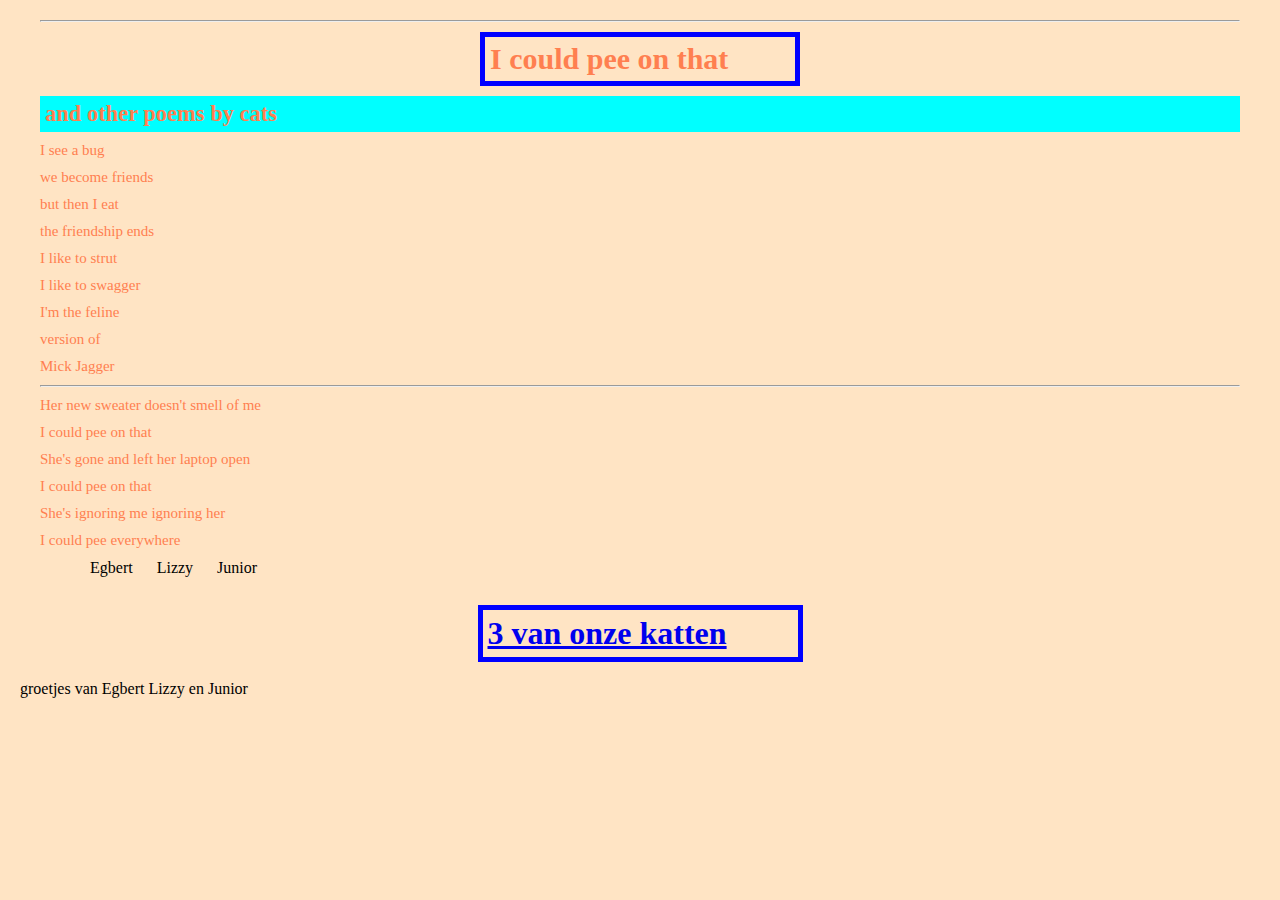
<file: index.html>
<!DOCTYPE html>
<html>
<link rel="stylesheet" type="text/css" href="styles.css">
<header>
    <!-- hier zet je de code in de head tags -->
    <title>greatest cat in the world </title>
</header>

<main>
    <hr>
    <h1>I could pee on that</h1>
    <h2>and other poems by cats</h2>

    <p>I see a bug</p>
    <p>we become friends</p>
    <p>but then I eat</p>
    <p>the friendship ends</p>

    <p>I like to strut</p>
    <p>I like to swagger</p>
    <p>I'm the feline</p>
    <p>version of</p>
    <p>Mick Jagger</p> <!-- hier zet je de code in de body tags-->
    <hr>
    <p>Her new sweater doesn't smell of me</p>
    <p>I could pee on that</p>
    <p>She's gone and left her laptop open</p>
    <p>I could pee on that</p>
    <p>She's ignoring me ignoring her</p>
    <p>I could pee everywhere</p>

</main>

<nav>
    <ul>

        <li>Egbert</li>
        <li>Lizzy</li>
        <li>Junior</li>
    </ul>

</nav>


<a href="about.html">
    <h1>3 van onze katten</h1>
</a>


<footer>groetjes van Egbert Lizzy en Junior</footer>

</html>
</file>
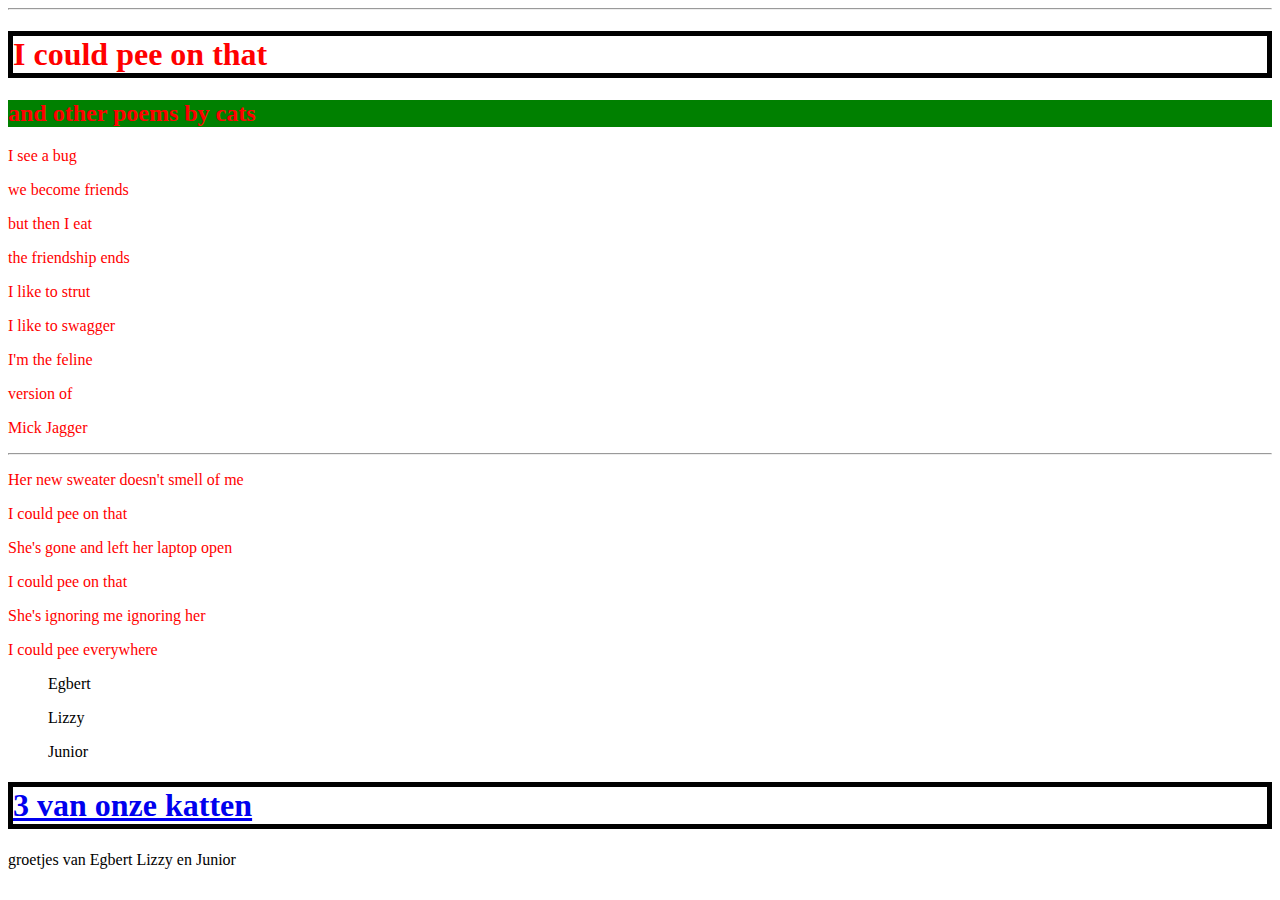
<file: opdracht 4/index.html>
<!DOCTYPE html>
<html>
<link rel="stylesheet" type="text/css" href="styles.css">
<header>
    <!-- hier zet je de code in de head tags -->
    <title>greatest cat in the world </title>
</header>

<main>
    <hr>
    <h1>I could pee on that</h1>
    <h2>and other poems by cats</h2>

    <p>I see a bug</p>
    <p>we become friends</p>
    <p>but then I eat</p>
    <p>the friendship ends</p>

    <p>I like to strut</p>
    <p>I like to swagger</p>
    <p>I'm the feline</p>
    <p>version of</p>
    <p>Mick Jagger</p> <!-- hier zet je de code in de body tags-->
    <hr>
    <p>Her new sweater doesn't smell of me</p>
    <p>I could pee on that</p>
    <p>She's gone and left her laptop open</p>
    <p>I could pee on that</p>
    <p>She's ignoring me ignoring her</p>
    <p>I could pee everywhere</p>

</main>

<nav>
    <ul>Egbert</ul>
    <ul>Lizzy</ul>
    <ul>Junior</ul>


    <a href="about.html">
        <h1>3 van onze katten</h1>
    </a>
</nav>

<footer>groetjes van Egbert Lizzy en Junior</footer>

</html>
</file>
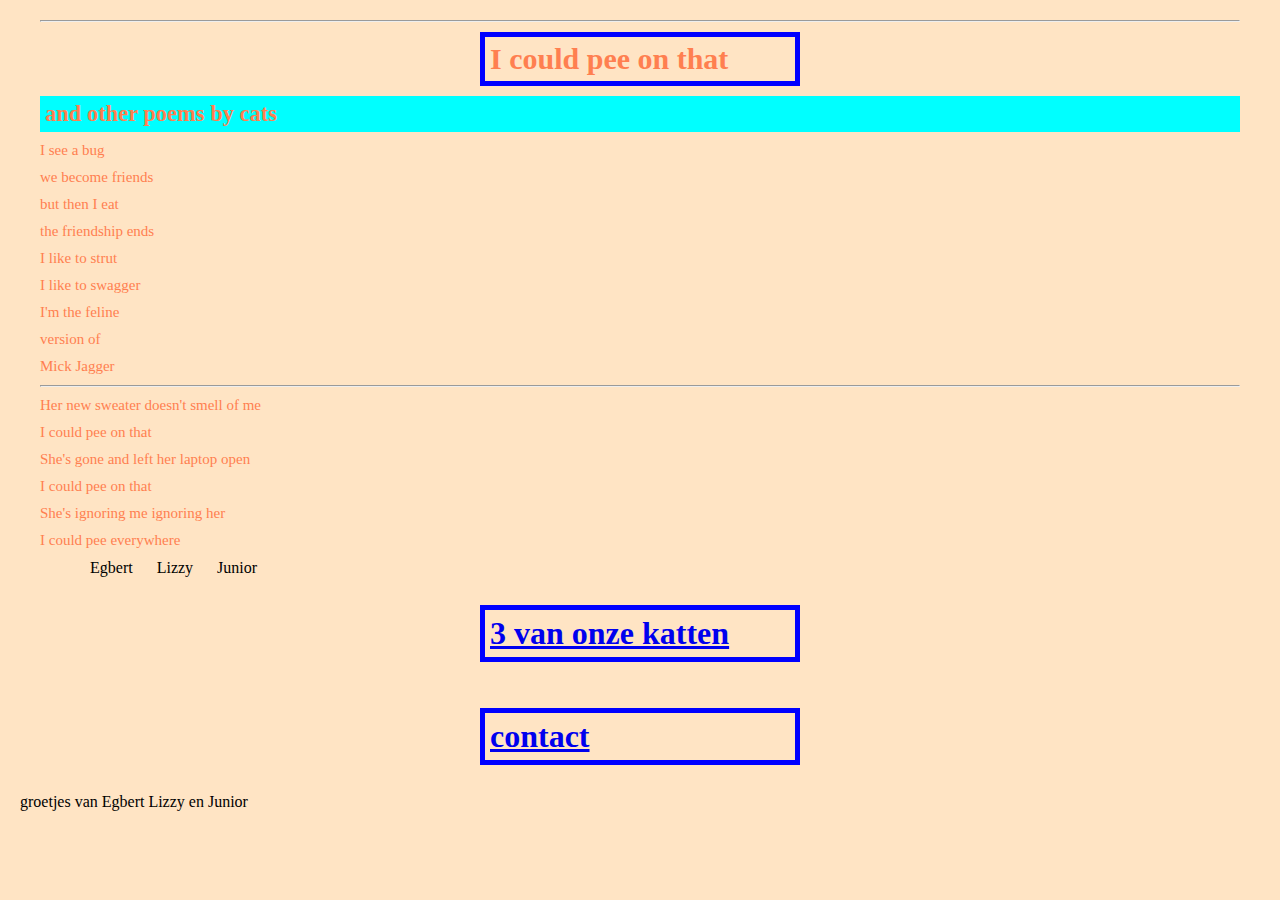
<file: opdracht 9/index.html>
<!DOCTYPE html>
<html>
<link rel="stylesheet" type="text/css" href="styles.css">


<header>
    <title>greatest cat in the world </title>
</header>


<main>
    <hr>
    <h1>I could pee on that</h1>
    <h2>and other poems by cats</h2>

    <p>I see a bug</p>
    <p>we become friends</p>
    <p>but then I eat</p>
    <p>the friendship ends</p>

    <p>I like to strut</p>
    <p>I like to swagger</p>
    <p>I'm the feline</p>
    <p>version of</p>
    <p>Mick Jagger</p>
    <hr>
    <p>Her new sweater doesn't smell of me</p>
    <p>I could pee on that</p>
    <p>She's gone and left her laptop open</p>
    <p>I could pee on that</p>
    <p>She's ignoring me ignoring her</p>
    <p>I could pee everywhere</p>

</main>

<nav>
    <ul>

        <li>Egbert</li>
        <li>Lizzy</li>
        <li>Junior</li>
    </ul>

</nav>

<nav>
    <a href="about.html">
        <h1>3 van onze katten</h1>

    </a>
</nav>
<nav>
    <a href="contact.html">
        <h1>contact</h1>
    </a>
</nav>

<footer>groetjes van Egbert Lizzy en Junior</footer>

</html>
</file>
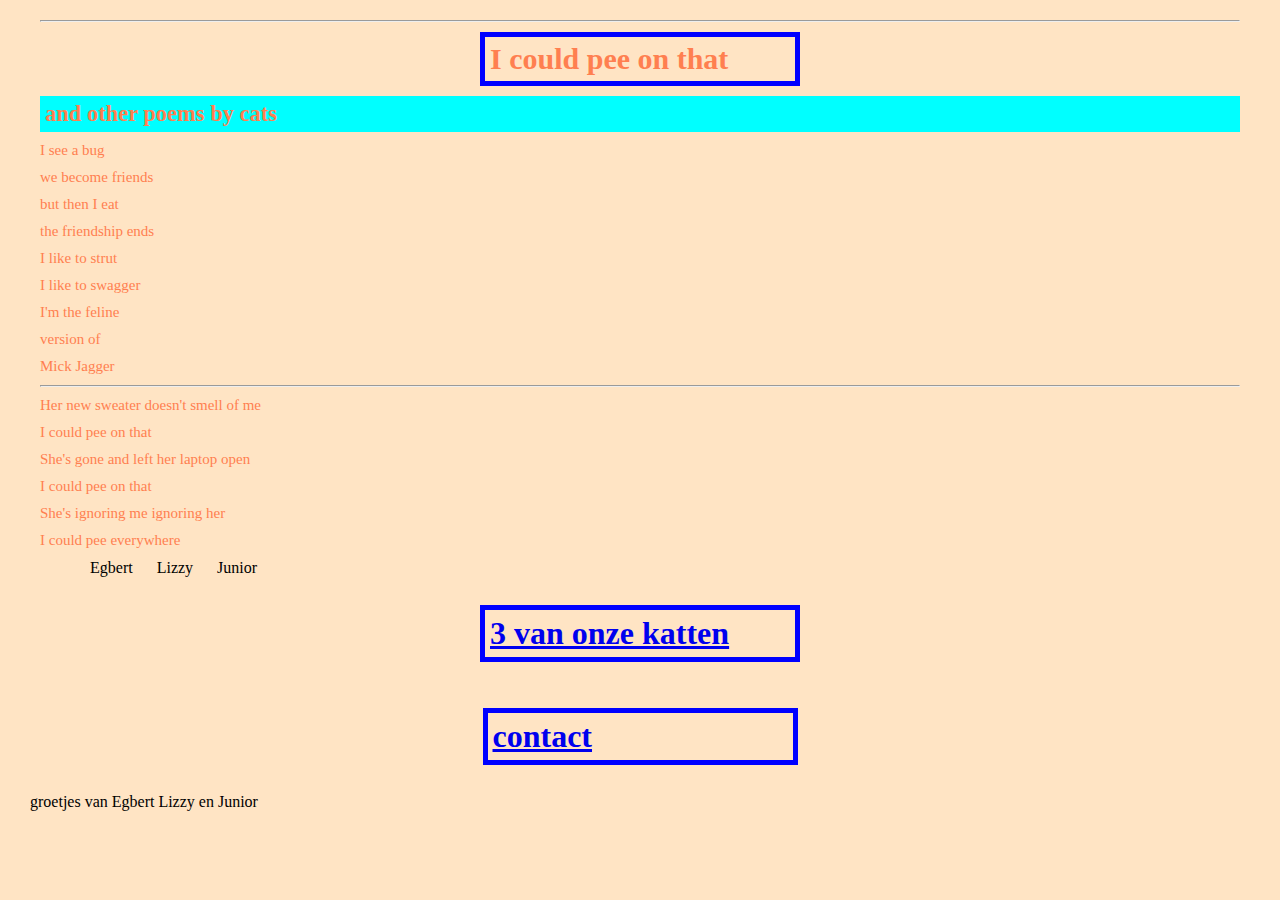
<file: opdracht6/index.html>
<!DOCTYPE html>
<html>
<link rel="stylesheet" type="text/css" href="styles.css">
<header>
    <!-- hier zet je de code in de head tags -->
    <title>greatest cat in the world </title>
</header>

<main>
    <hr>
    <h1>I could pee on that</h1>
    <h2>and other poems by cats</h2>

    <p>I see a bug</p>
    <p>we become friends</p>
    <p>but then I eat</p>
    <p>the friendship ends</p>

    <p>I like to strut</p>
    <p>I like to swagger</p>
    <p>I'm the feline</p>
    <p>version of</p>
    <p>Mick Jagger</p> <!-- hier zet je de code in de body tags-->
    <hr>
    <p>Her new sweater doesn't smell of me</p>
    <p>I could pee on that</p>
    <p>She's gone and left her laptop open</p>
    <p>I could pee on that</p>
    <p>She's ignoring me ignoring her</p>
    <p>I could pee everywhere</p>

</main>

<nav>
    <ul>

        <li>Egbert</li>
        <li>Lizzy</li>
        <li>Junior</li>
    </ul>

</nav>

<nav>

    <a href="about.html">
        <h1>3 van onze katten</h1>



        <nav>
            <a href="contact.html">
                <h1>contact</h1>
            </a>
        </nav>



        <footer>groetjes van Egbert Lizzy en Junior</footer>

</html>
</file>
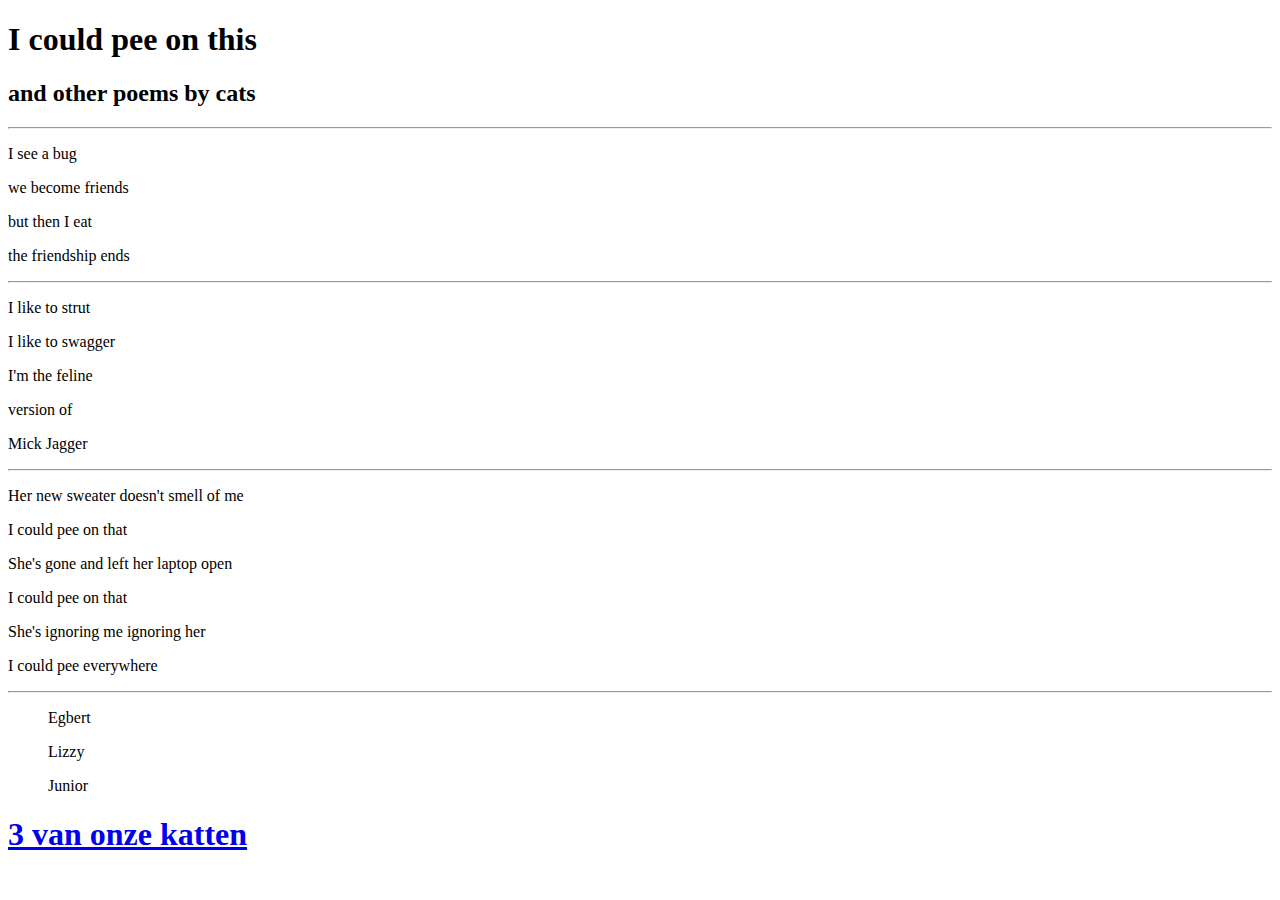
<file: index1.html>
<!DOCTYPE html>
<html>
    <head>
        <!-- hier zet je de code in de head tags -->
        <title>greatest cat in the world </title>
    </head>
    <body>
    <h1>I could pee on this</h1>
    <h2>and other poems by cats</h2>
    <hr>
    <p>I see a bug</p>
    <p>we become friends</p>
    <p>but then I eat</p>
    <p>the friendship ends</p>
    <hr>
    <p>I like to strut</p>
    <p>I like to swagger</p>
    <p>I'm the feline</p>
    <p>version of</p>
    <p>Mick Jagger</p> <!-- hier zet je de code in de body tags-->
    <hr>
    <p>Her new sweater doesn't smell of me</p>
    <p>I could pee on that</p>
    <p>She's gone and left her laptop open</p>
    <p>I could pee on that</p>
    <p>She's ignoring me ignoring her</p>
    <p>I could pee everywhere</p>
    <hr>
    </body>
    <ul>Egbert</ul>
    <ul>Lizzy</ul>
    <ul>Junior</ul>
    

<a href="about.html"><h1>3 van onze katten</h1></a>

    </html>
</file>
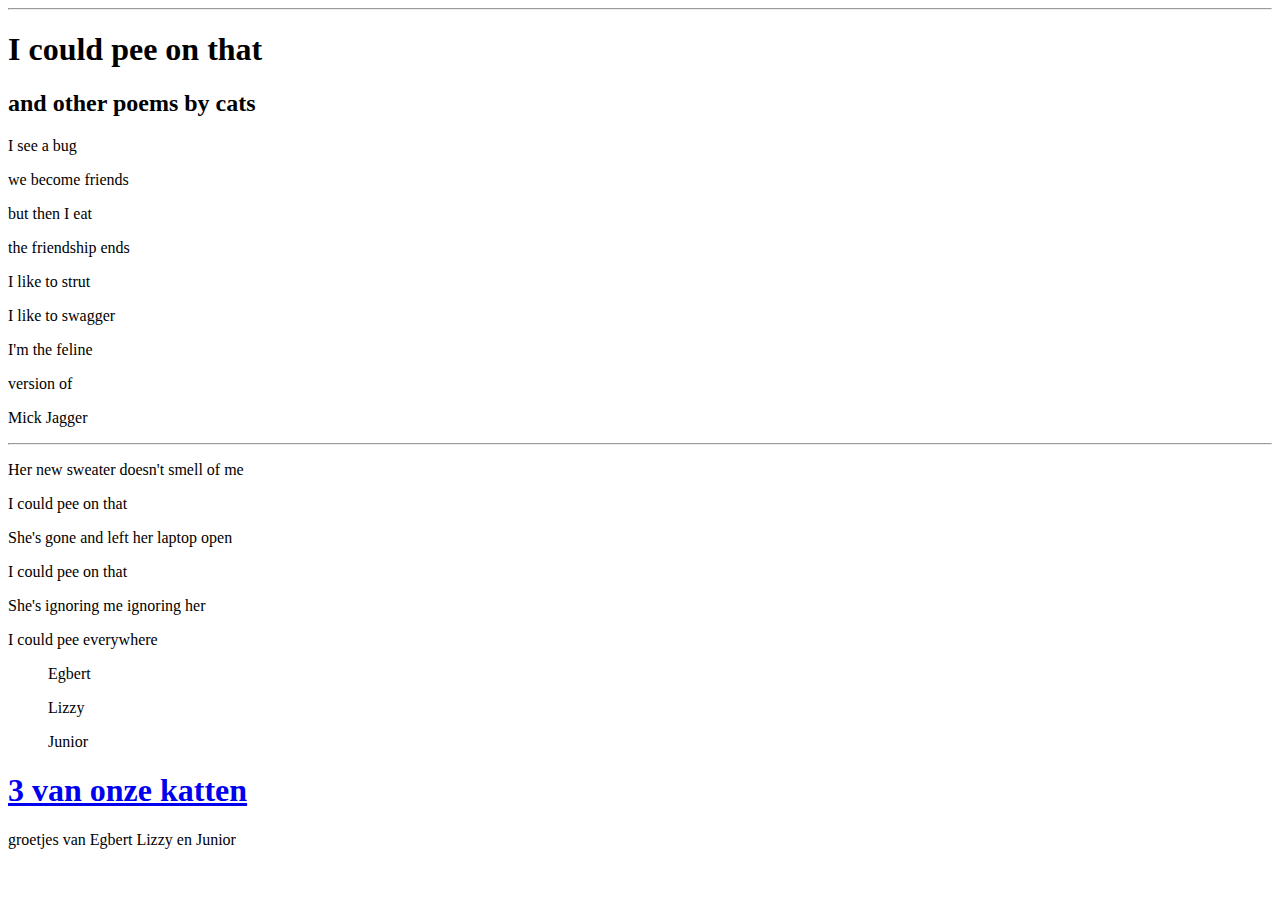
<file: index2.html>
<!DOCTYPE html>
<html>
    <header>
        <!-- hier zet je de code in de head tags -->
        <title>greatest cat in the world </title>
    </header>

    <main>
    <hr>
<h1>I could pee on that</h1>
    <h2>and other poems by cats</h2>
    
    <p>I see a bug</p>
    <p>we become friends</p>
    <p>but then I eat</p>
    <p>the friendship ends</p>
    
    <p>I like to strut</p>
    <p>I like to swagger</p>
    <p>I'm the feline</p>
    <p>version of</p>
    <p>Mick Jagger</p> <!-- hier zet je de code in de body tags-->
    <hr>
    <p>Her new sweater doesn't smell of me</p>
    <p>I could pee on that</p>
    <p>She's gone and left her laptop open</p>
    <p>I could pee on that</p>
    <p>She's ignoring me ignoring her</p>
    <p>I could pee everywhere</p>
    
</main>

<nav>
    <ul>Egbert</ul>
    <ul>Lizzy</ul>
    <ul>Junior</ul>
    

<a href="about2.html"><h1>3 van onze katten</h1></a>
</nav>

<footer>groetjes van Egbert Lizzy en Junior</footer>
</html>
</file>
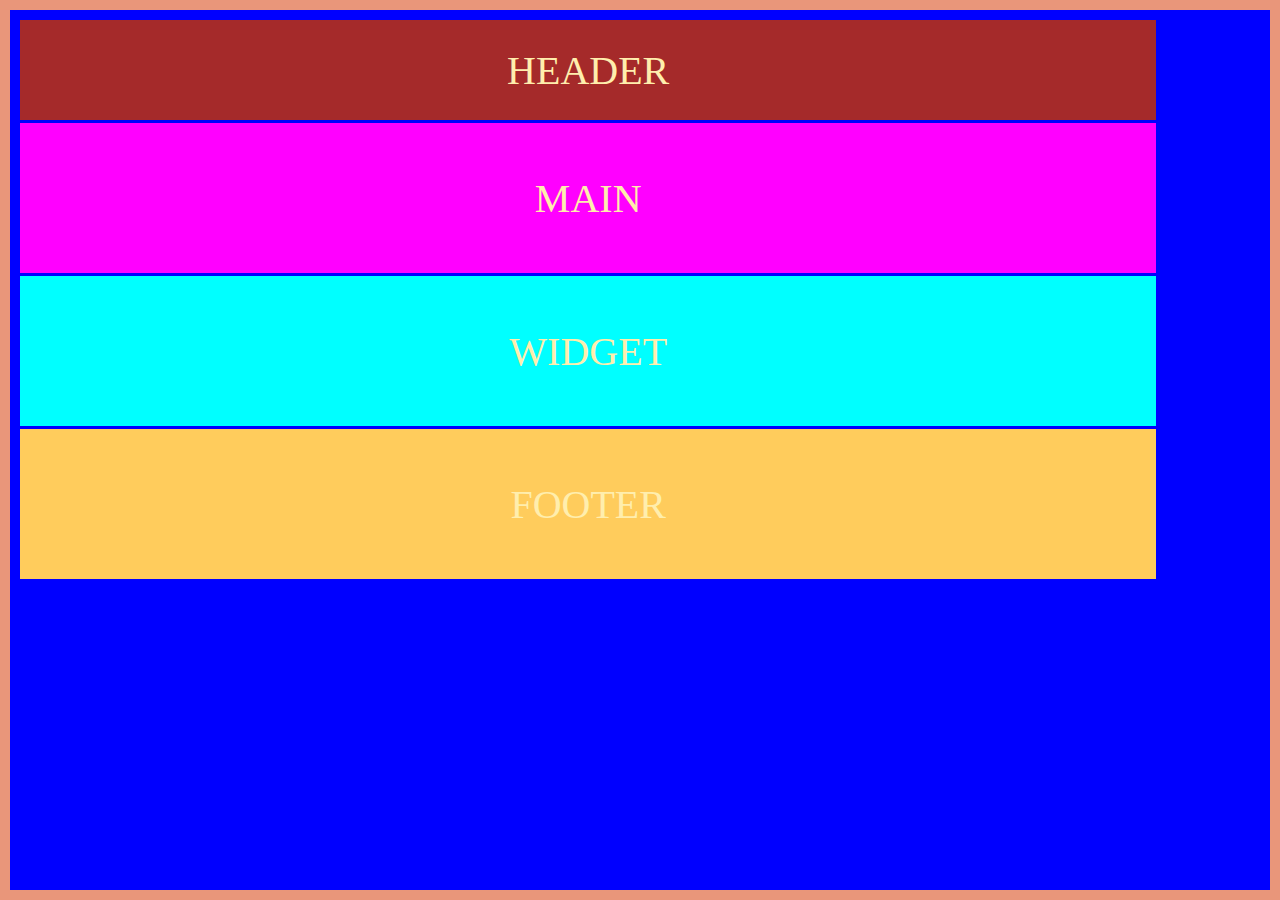
<file: opdracht 9.1/index2.html>
<!DOCTYPE html>
<html>


<link rel="stylesheet" type="text/css" href="styles2.css">
<style>
</style>



<body>

    <div class="container">
        <div class="header">HEADER</div>
        <div class="menu">MAIN</div>
        <div class="content">WIDGET</div>
        <div class="footer">FOOTER</div>
    </div>

</body>



</html>
</file>
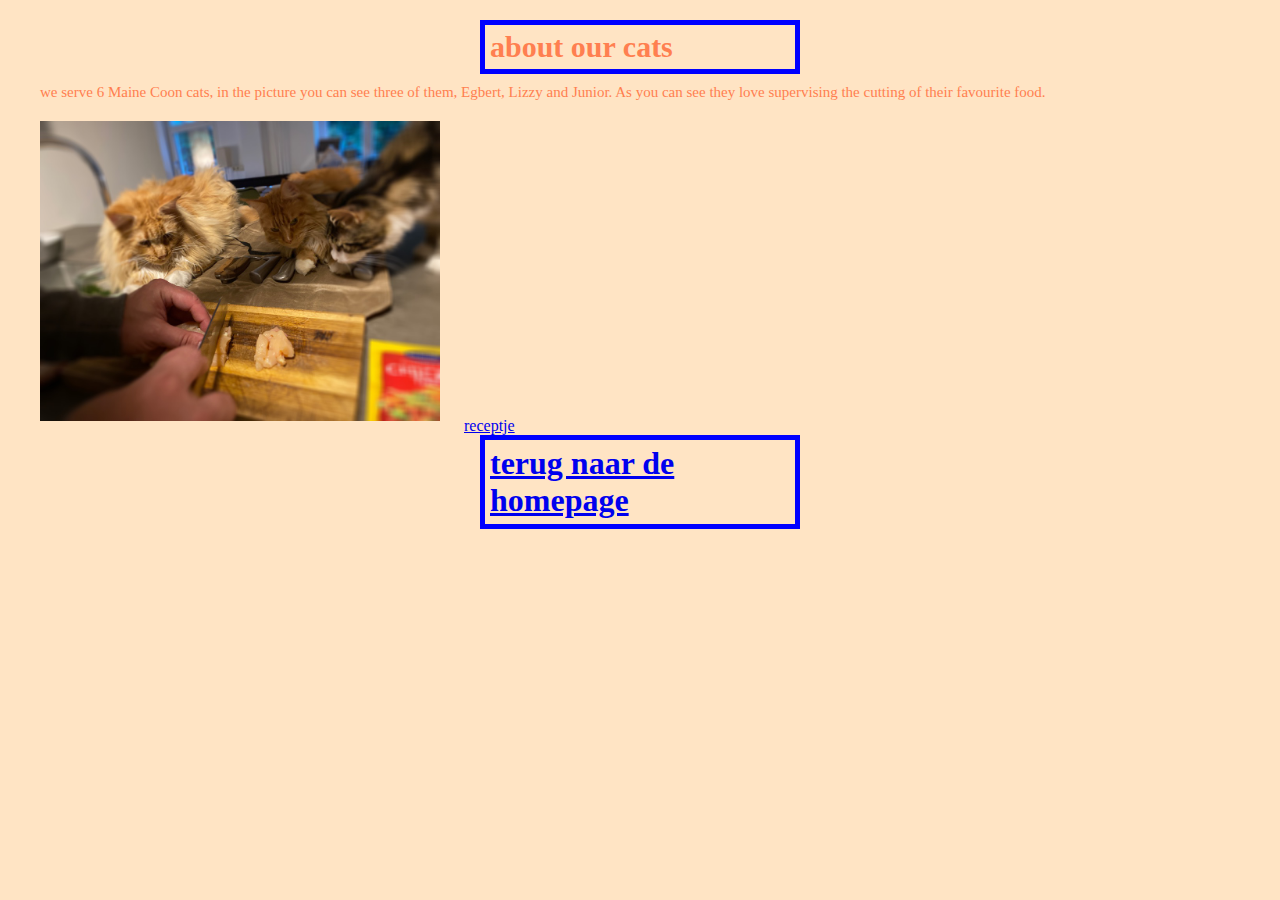
<file: opdracht 9/about.html>
<!DOCTYPE html>
<html>
<link rel="stylesheet" type="text/css" href="styles.css">
<header>
    <title>about our cats</title>
</header>

<main>

    <body>
        <h1>about our cats</h1>
        <p>we serve 6 Maine Coon cats, in the picture you can see three of them, Egbert, Lizzy and Junior.
            As you can see they love supervising the cutting of their favourite food.</p>
    </body>
</main>
<nav>
    <img height="300" src="A19E951E-DC90-4447-8F99-5141C7DD658F_1_105_c.jpeg" alt="" />
    <a href="https://myanimals.com/nl/voeding/zelf-kattenvoer-maken/">receptje</a>
    <a href="index.html">
        <h1>terug naar de homepage</h1>
    </a>
</nav>

</html>
</file>
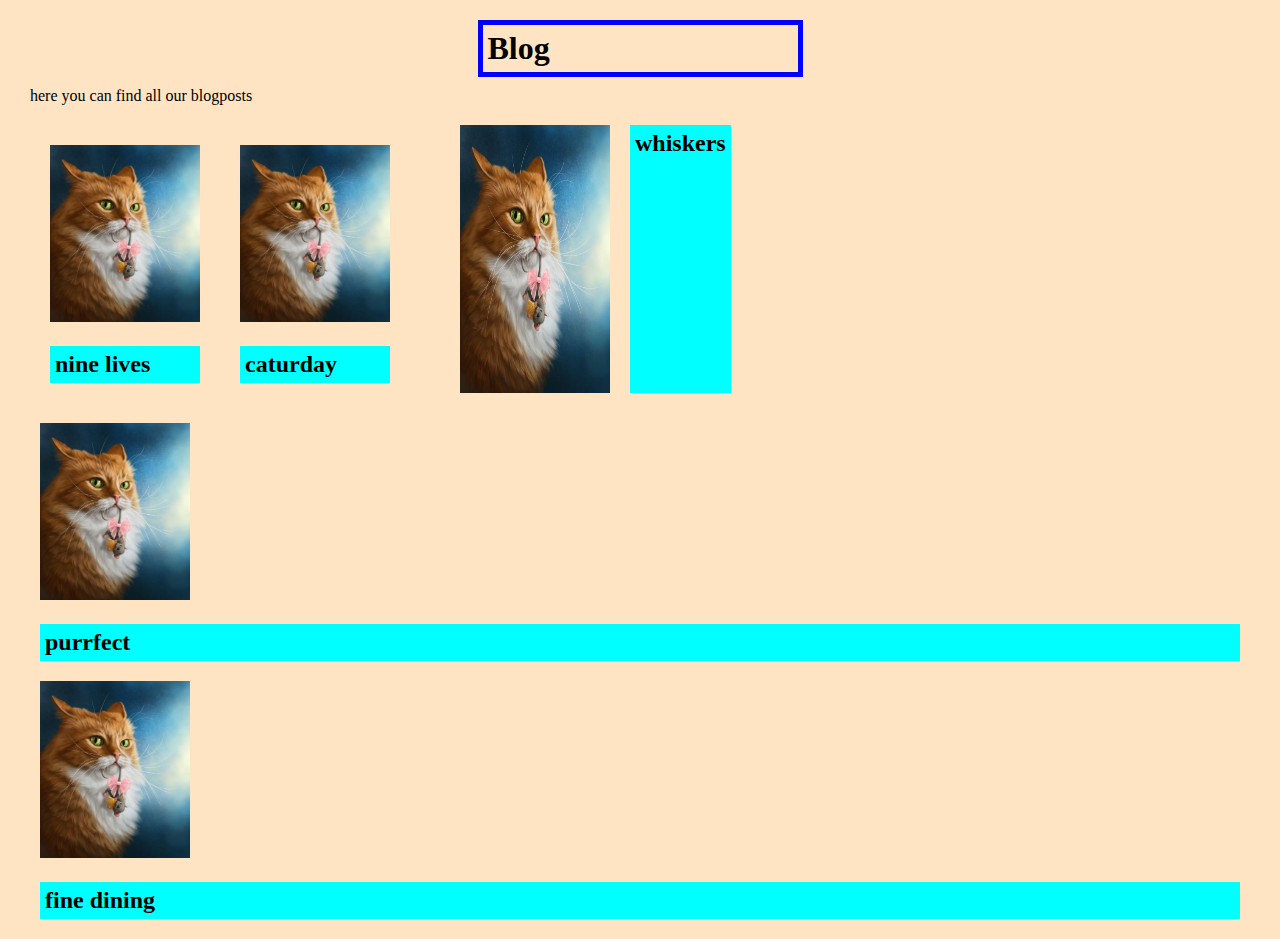
<file: opdracht 9/blog.html>
<!DOCTYPE html>
<html>
<link rel="stylesheet" type="text/css" href="styles.css">

<head>
    <title>Blog</title>
</head>

<body>


    <h1>Blog</h1>
    <p>here you can find all our blogposts</p>

</body>

<div class="flex-container">


    <div class="blogpost1">
        <div style="flex-grow:1"></div> <img width="150px" src="E8BC970D-E109-4513-B485-5C23A6D77B0E_1_105_c.jpeg" />
        <h2>nine lives</h2>
    </div>

    <div class="blogpost2">
        <div style="flex-grow:1"></div> <img width="150px" src="E8BC970D-E109-4513-B485-5C23A6D77B0E_1_105_c.jpeg" />
        <h2>caturday</h2>

    </div>

    <div class="blogpost3">
        <div style="align-self: center"></div>
        
    </div><img width="150px" src="E8BC970D-E109-4513-B485-5C23A6D77B0E_1_105_c.jpeg" />
    <h2>whiskers</h2>
</div>

<div class="blogpost4">
    <div style="flex-grow:2"></div>
    <img width="150px" src="E8BC970D-E109-4513-B485-5C23A6D77B0E_1_105_c.jpeg" />
    <h2>purrfect</h2>
</div>

<div class="blogpost5">
    <div style="flex-grow:1"></div> <img width="150px" src="E8BC970D-E109-4513-B485-5C23A6D77B0E_1_105_c.jpeg" />
    <h2>fine dining</h2>
</div>




</html>
</file>
<file: styles.css>
body { background-color:bisque;
}
* {margin:10px;}
main{color:chocolate;}
h1 {border:5px solid blue; padding-left: 5px; padding-top: 5px; padding-bottom: 5px;}
h2 {background-color:aqua; padding: 5px;} 
h1 {margin: 0 auto; width: 25% ;}
footer {margin:0 auto;}
li {display: inline;}

@media (max-width: 500px) {
    body {
            background-color: blue ; font-size: 20px;
    }

}

@media (min-width: 1000px) {
    main {color:coral; font-size: 15px;}

        
}
</file>
<file: opdracht 4/styles.css>
main{color:red;}
h1 {border:5px solid black;}
h2 {background-color:green;}
</file>
<file: opdracht 9/styles.css>
body { background-color:bisque;
}
* {margin:10px;}
main{color:chocolate;}
h1 {border:5px solid blue; padding-left: 5px; padding-top: 5px; padding-bottom: 5px;}
h2 {background-color:aqua; padding: 5px;} 
h1 {margin: 0 auto; width: 25% ;}
footer {margin:0 auto;}
li {display: inline;}

@media (max-width: 500px) {
    body {
            background-color: blue ; font-size: 20px;
    }

}

@media (min-width: 1000px) {
    main {color:coral; font-size: 15px;}

        
}

.blogpost { width: 300px; border: 1px solid black;
}

.flex-container {display:flex
}
</file>
<file: opdracht6/styles.css>
body { background-color:bisque;
}
* {margin:10px;}
main{color:chocolate;}
h1 {border:5px solid blue; padding-left: 5px; padding-top: 5px; padding-bottom: 5px;}
h2 {background-color:aqua; padding: 5px;} 
h1 {margin: 0 auto; width: 25% ;}
footer {margin:0 auto;}
li {display: inline;}

@media (max-width: 500px) {
    body {
            background-color: blue ; font-size: 20px;
    }

}

@media (min-width: 1000px) {
    main {color:coral; font-size: 15px;}

        
}
</file>
<file: opdracht 9.1/styles2.css>
.container > div {
    display: flex;
    justify-content: center;
    align-items: center;
    font-size: 2em;
    color: #ffeead;
  }
  
  html, body {
    box-sizing: border-box;
    background-color:darksalmon;
    height: 100%;
    padding: 10px;
    margin: 0px;
  }
  
  .container > div:nth-child(1n) {
    background-color:brown;	
  }
  
  .container > div:nth-child(3n) {
    background-color:cyan;
  }
  
  .container > div:nth-child(2n) {
    background-color:fuchsia;
  }
  
  .container > div:nth-child(4n) {
    background-color: #ffcc5c;
  }
  
  .container {
    height: 100%;
    display: grid;
    grid-gap: 3px;
    grid-template-columns: repeat(12, 1fr);
    grid-template-rows: 100px 150px 150px 150px;
    grid-template-areas: 
        "h h h h h h h h h h h h"
        "m m m m m m m m m m m m"
        "c c c c c c c c c c c c"
        "f f f f f f f f f f f f";
}

.header {
    grid-column: 1/12;
    
}

.menu {
    grid-column: 1/12;
}

.content {
    grid-column: 1/12;
}

.footer {
    grid-column: 1/12;
}

@media (min-width: 1280px) {
    body {
            background-color: blue ; font-size: 20px;
    }

}

@media (min-width: 1440px) {
    body {
            background-color:grey; font-size: 20px;
    }

}
</file>
